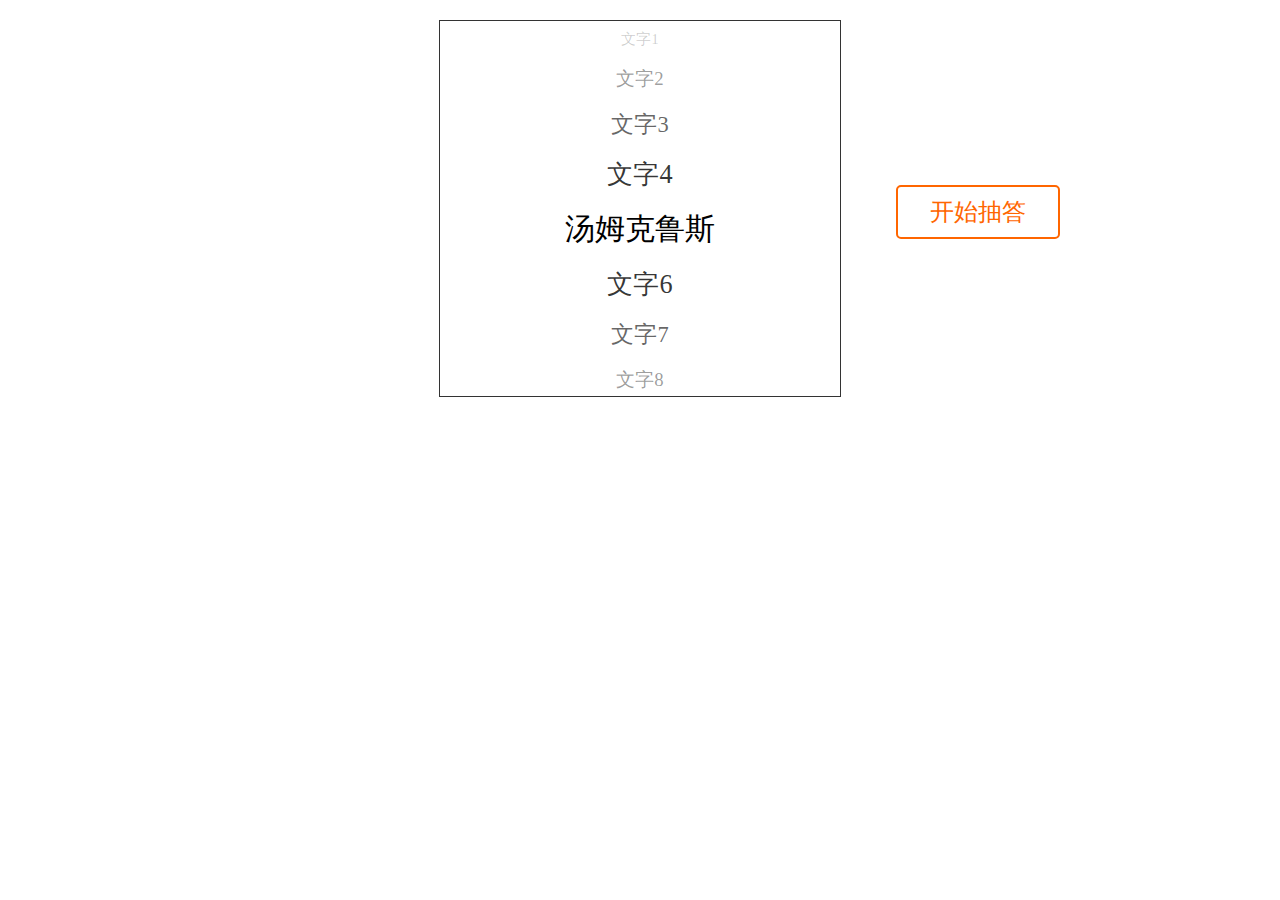
<file: index.html>
<!DOCTYPE HTML PUBLIC "-//W3C//DTD HTML 4.01 Transitional//EN"
"http://www.w3.org/TR/html4/loose.dtd">
<html>
<head>
<meta http-equiv="Content-Type" content="text/html; charset=utf-8">
<title>无标题文档</title>
<script type="text/javascript" src="jquery-1.10.1.min.js"></script>
<script type="text/javascript" src="js.js"></script>
<link rel="stylesheet" href="css.css" />
<style type="text/css">
<!--

-->
</style>
</head>
<body>
<div class="imap">
	<ul id="RunTopic"> 
    	<li>文字1</li> 
        <li>文字2</li> 
        <li>文字3</li> 
        <li>文字4</li> 
        <li>汤姆克鲁斯</li> 
        <li>文字6</li> 
        <li>文字7</li> 
        <li>文字8</li> 
        <li>文字9</li>
		<li>文字10</li> 
        <li>文字11</li> 
        <li>文字12</li> 
        <li>文字13</li>
        <!--个数9个！！！！！！！！！！-->
    </ul> 
</div>
<a class="btn start" id="startBtn">开始抽答</a>
<!--点击开始，一段时间后自动暂停-->
</body>
</html>
</file>
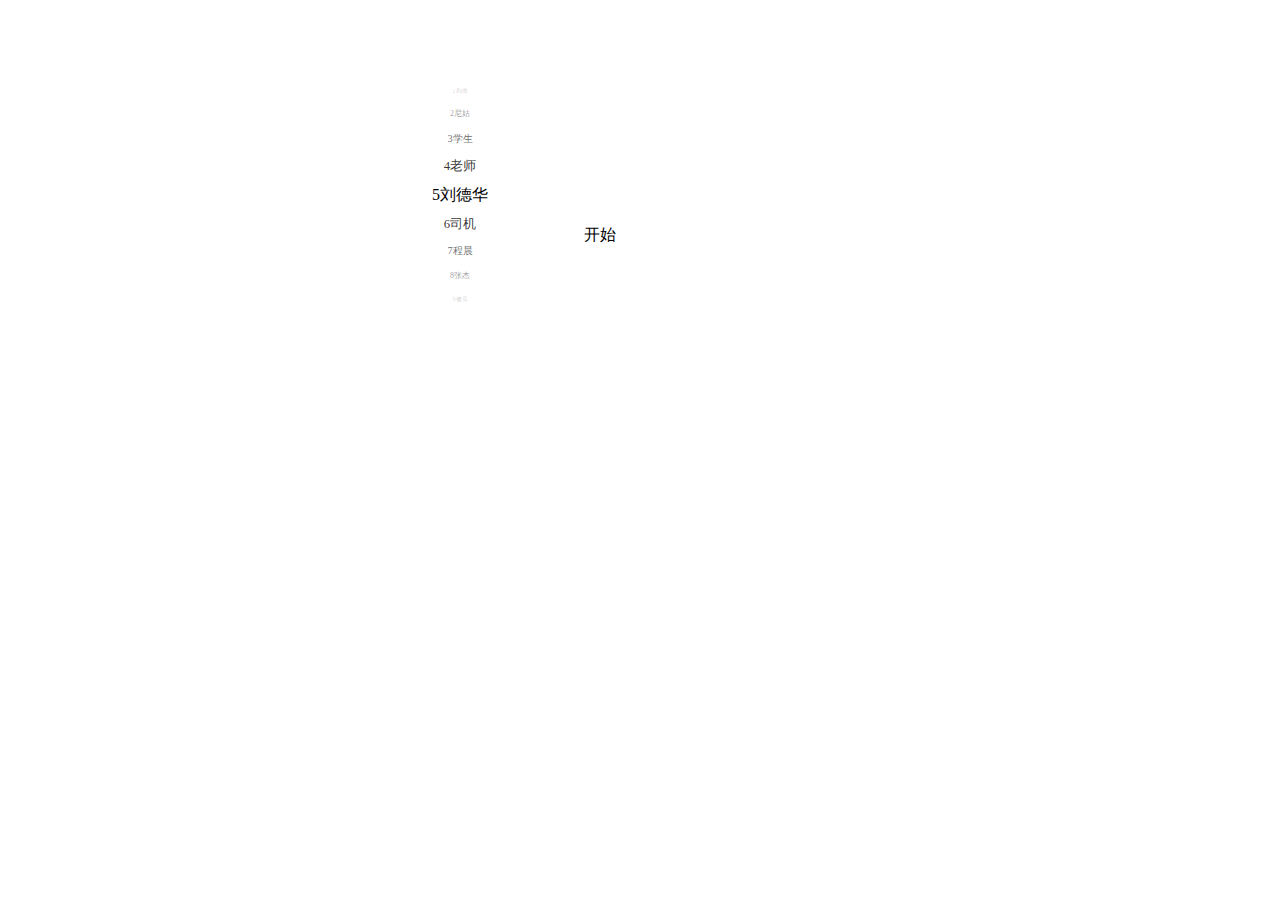
<file: index1.html>
<!DOCTYPE html PUBLIC "-//W3C//DTD XHTML 1.0 Transitional//EN" "http://www.w3.org/TR/xhtml1/DTD/xhtml1-transitional.dtd">
<html xmlns="http://www.w3.org/1999/xhtml">
<head>
<meta http-equiv="Content-Type" content="text/html; charset=utf-8" />
<title>无标题文档</title>
<script type="text/javascript" src="jquery-1.10.1.min.js"></script>
<script type="text/javascript" src="jsjs.js"></script>
<style type="text/css">
*{margin:0px;padding:0px;}
.main {
	float:left;
	height: 260px;
	width: 260px;
	position:relative;
	top:80px;
	left:360px;
	overflow:hidden;
}
.main #mul {
	float: left;
	position:absolute;
	top:0px;
	left:0px;
	height: auto;
	width: 200px;
}

#mul li {
	float: left;
	width: 200px;
	text-align:center;
	list-style-type:none;
}
li:nth-child(1),li:nth-child(9){height:22px; line-height:22px; font-size:0.35em;color:rgba(0,0,0,0.2);}
li:nth-child(2),li:nth-child(8){height:24px; line-height:24px; font-size:0.5em;color:rgba(0,0,0,0.4);}
li:nth-child(3),li:nth-child(7){height:26px; line-height:26px; font-size:0.65em;color:rgba(0,0,0,0.6);}
li:nth-child(4),li:nth-child(6){height:28px; line-height:28px; font-size:0.8em;color:rgba(0,0,0,0.8);}
li:nth-child(5){height:30px; line-height:30px; font-size:1.0em;color:rgba(0,0,0,1.0);}

#click{position:absolute;left:220px;top:140px;width:40px;text-align:center;height:30px;line-height:30px; cursor:pointer;}
</style>
</head>

<body>
<div class="main">
	<ul id="mul">
    	<li>1和尚</li>
    	<li>2尼姑</li>
    	<li>3学生</li>
    	<li>4老师</li>
    	<li>5刘德华</li>
    	<li>6司机</li>
    	<li>7程晨</li>
    	<li>8张杰</li>
    	<li>9傻瓜</li>
    </ul>
    <div id="click">开始</div>
</div>
</body>
</html>
</file>
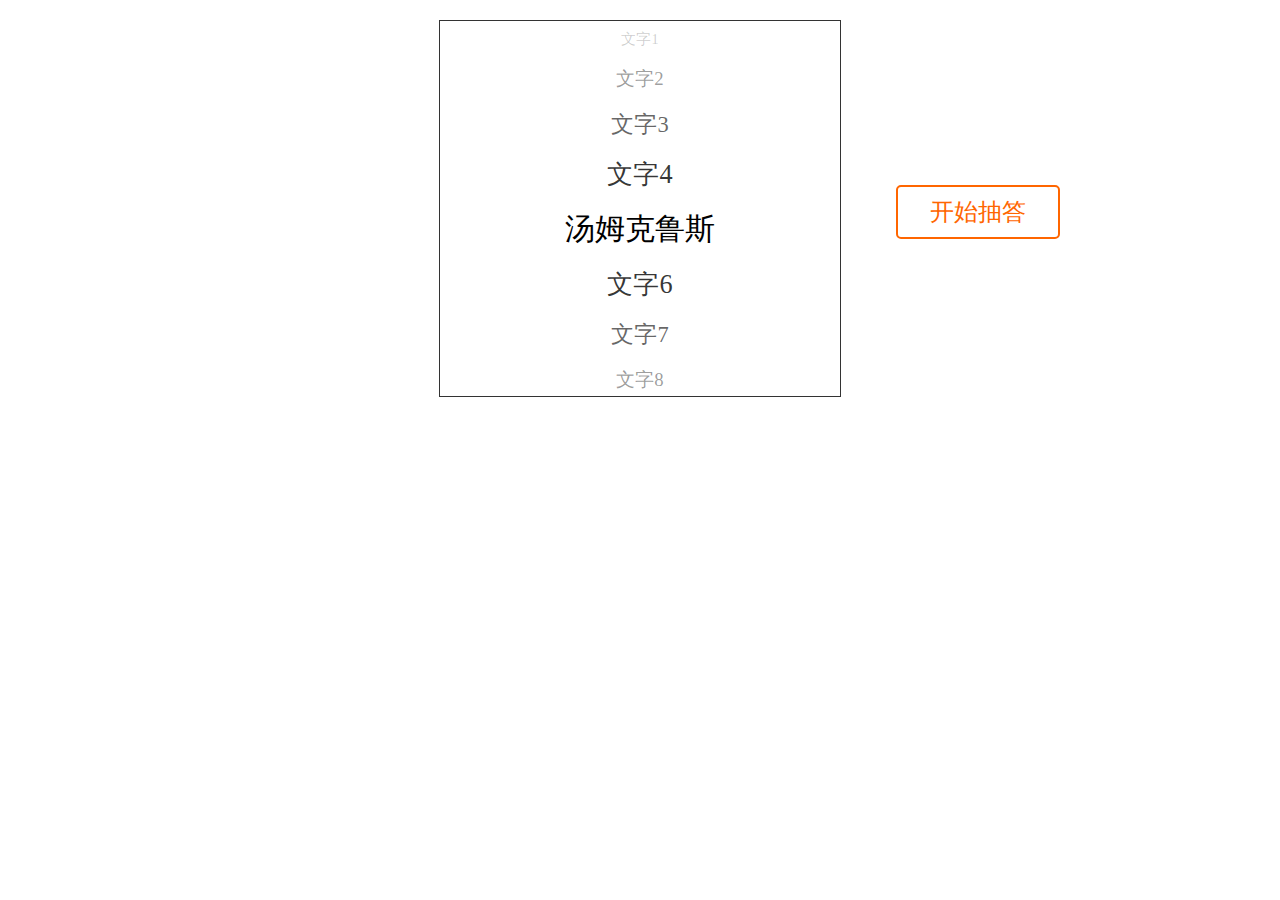
<file: untitled.html>
<!DOCTYPE HTML PUBLIC "-//W3C//DTD HTML 4.01 Transitional//EN"
"http://www.w3.org/TR/html4/loose.dtd">
<html>
<head>
<meta http-equiv="Content-Type" content="text/html; charset=utf-8">
<title>无标题文档</title>
<script type="text/javascript" src="jquery-1.10.1.min.js"></script>
<script type="text/javascript">
//var data = ["文字0","文字1","文字2","文字3","文字4","文字5","文字6","文字7","文字8"];
/*var initData = function(){
    //alert($("#RunTopic li").length);
    //for (var i = 0; i <= ; i--) {
    //    Things[i]
    //};
}*/
$(document).ready(function (){
    //initData();
    Choujiang.init();
});

var Choujiang = {
		// roll : {},
		init : function (){
			this.initRoll();
			this.initEvent();
		},
		//initData : function () {},
		initEvent : function (){$("#startBtn").click(function (){
				if ($(this).hasClass('start')){
					$(this).removeClass('start').addClass('disable').text('抽答中');
					var rm = parseInt(Math.random() * 100);//此数字控制转动速度,产生随机效果
					Roll.play(rm + 20);
				}
			});
		},
		initRoll : function (){
			this.roll = Roll.init({outer : '#RunTopic', inner : 'li', time : 860});
		}//此数字控制开始和结束速度
}






var Roll = (function (){
    var _config;
    var init = function (config){
		if (!config) {
			return;
		}
        _config = config;
        //console.log(this,arguments);
        _config.dom = {};
        _config.dom.outer = $(_config.outer);
        _config.dom.inner = _config.dom.outer.find(_config.inner);
        _config.time = config.time || 800;
        _config.eWidth = config.eWidth || _config.dom.inner.eq(0).height() + 21;
        setClass();
        //console.log(_config.eWidth)
    }
	
    var setClass = function (s){
        var _c = _config;
        s = s || 0;//控制数量
        for (var i = 0 + s; i < 9 + s; i++) {
            $(_c.outer + ' ' + _c.inner).eq(i)[0].className = 'li' + i;
        }
    }
	
    var timer, mi = 0;
    var move = function (time, callback){
        //console.log(time)
        var _c = _config;
        _c.dom.outer.stop().animate({
            "marginTop" : '-' + _c.eWidth + 'px'//“-”减号控制方向
        },
        time, 
		function (){
            _c.dom.outer.css({"marginTop" : "0"});
            var temp = $(_c.outer + ' ' + _c.inner).eq(0);
            //console.log(_c.outer.length,temp);
            $(_c.outer).append(temp.clone());
            temp.remove();
            setClass();
            (typeof callback == 'function') && (callback());
            //if(typeof callback == 'function') callback();
        });
    }
    //var n2 = parseInt(n/2);
    //play是控制按钮恢复
    var play = function (n){
        var _c = _config;
        var i = 0;
        var et = parseInt(_config.time  / n);
        et = _config.time;
        move(tcos(i, et, n), function (){
            //console.log(i,arguments.callee);
            if (i < n - 1) {
                i++;
                move.call(this, tcos(i, et, n), arguments.callee);
            }
            else {
                $("#startBtn").removeClass('disable').addClass('start').text("开始抽答");
                return;
            }
        });
    };
    var tcos = function (i, et, n){
        var t = parseInt(et  / 10 * Math.cos(i  / n * 6.28 + 1)) + _config.time;
        if (i < 6) {
            t = et * (Math.pow(0.6, i));//Math.pow返回x的y的次幂值
        }else if (i >= n - 7) {
            t = et * (Math.pow(0.6, n - i - 2));
        }
        else {
            t = 45;
        }
        //console.log(t);
        //t = 45;
        //t = 600;
        return t ;
    }
    return {
		"init" : init,
		"move" : move, 
		 play : play
	}
})();

</script>
<link rel="stylesheet" href="css.css" />
<style type="text/css">
body,ul,li,p{margin:0px;padding:0px;list-style-type: none;}
.imap li{text-align:center;border-top:1px solid rgba(0,0,0,0.0);padding:8px 0;font-size: 0.5em;color:rgba(0,0,0,0.2);}
.imap{position: relative;margin:20px auto;height: 375px;width: 400px;background-color:#ffffff;overflow: hidden;font-size: 50px;border:solid 1px #333;}

.imap li:nth-child(1),.imap li:nth-child(9),.li1,.li9{ font-size: 0.3em; color:rgba(0,0,0,0.2);}
.imap li:nth-child(2),.imap li:nth-child(8),.li2,.li8{ font-size: 0.375em; color:rgba(0,0,0,0.4);}
.imap li:nth-child(3),.imap li:nth-child(7),.li3,.li7{ font-size: 0.45em; color:rgba(0,0,0,0.6);}
.imap li:nth-child(4),.imap li:nth-child(6),.li4,.li6{ font-size: 0.525em; color:rgba(0,0,0,0.8);}
.imap li:nth-child(5),.li5{font-size: 0.6em; color:rgba(0,0,0,1);}

.btn{ font-family: "微软雅黑"; cursor: pointer; display: block;position:absolute;top:175px;left:70%;width:100%;height:100%; max-width: 160px; max-height: 50px; line-height: 50px; margin: 10px auto; border-radius: 5px; font-size: 24px; background:rgba(255,255,255,0.5); color:#f60; text-align: center; -webkit-transition: all 0.2s; border:2px solid #f60;}
.btn.start:hover{ color: #fff; font-size: 24px; background: #f60;}
.btn.disable{cursor: default; color: #eee; border-color: #eee;}
</style>
</head>
<body>
<div class="imap">
	<ul id="RunTopic"> 
    	<li>文字1</li> 
        <li>文字2</li> 
        <li>文字3</li> 
        <li>文字4</li> 
        <li>汤姆克鲁斯</li> 
        <li>文字6</li> 
        <li>文字7</li> 
        <li>文字8</li> 
        <li>文字9</li>
		<li>文字10</li> 
        <li>文字11</li> 
        <li>文字12</li> 
        <li>文字13</li>
        <!--个数9个！！！！！！！！！！-->
    </ul> 
</div>
<a class="btn start" id="startBtn">开始抽答</a>
<!--点击开始，一段时间后自动暂停-->
</body>
</html>
</file>
<file: css.css>
body,ul,li,p{margin:0px;padding:0px;list-style-type: none;}
.imap li{text-align:center;border-top:1px solid rgba(0,0,0,0.0);padding:8px 0;font-size: 0.5em;color:rgba(0,0,0,0.2);}
.imap{position: relative;margin:20px auto;height: 375px;width: 400px;background-color:#ffffff;overflow: hidden;font-size: 50px;border:solid 1px #333;}

.imap li:nth-child(1),.imap li:nth-child(9),.li1,.li9{ font-size: 0.3em; color:rgba(0,0,0,0.2);}
.imap li:nth-child(2),.imap li:nth-child(8),.li2,.li8{ font-size: 0.375em; color:rgba(0,0,0,0.4);}
.imap li:nth-child(3),.imap li:nth-child(7),.li3,.li7{ font-size: 0.45em; color:rgba(0,0,0,0.6);}
.imap li:nth-child(4),.imap li:nth-child(6),.li4,.li6{ font-size: 0.525em; color:rgba(0,0,0,0.8);}
.imap li:nth-child(5),.li5{font-size: 0.6em; color:rgba(0,0,0,1);}

.btn{ font-family: "微软雅黑"; cursor: pointer; display: block;position:absolute;top:175px;left:70%;width:100%;height:100%; max-width: 160px; max-height: 50px; line-height: 50px; margin: 10px auto; border-radius: 5px; font-size: 24px; background:rgba(255,255,255,0.5); color:#f60; text-align: center; -webkit-transition: all 0.2s; border:2px solid #f60;}
.btn.start:hover{ color: #fff; font-size: 24px; background: #f60;}
.btn.disable{cursor: default; color: #eee; border-color: #eee;}


.jiantou{ display: block; position: absolute; left: 0; top: 45%; width: 0; height: 0; overflow: hidden; border-width:15px 0 15px 30px; 
	height: 1px;
	width: 1px;
	border-top-width: 20px;
	border-right-width: 20px;
	border-bottom-width: 20px;
	border-left-width: 70px;
	border-top-style: solid;
	border-right-style: solid;
	border-bottom-style: solid;
	border-left-style: solid;
	border-top-color: #FFFFFF;
	border-right-color: #FFFFFF;
	border-bottom-color: #FFFFFF;
	border-left-color: #000000;
}
.imap #sp1 {
	height: 0.1px;
	width: 400px;
	border-bottom-width: 1px;
	border-bottom-style: dashed;
	border-bottom-color: #333333;
	position: absolute;
	left: 0px;
	top: 33px;
}
.imap #sp2 {
	height: 0.1px;
	width: 400px;
	border-bottom-width: 1px;
	border-bottom-style: dashed;
	border-bottom-color: #333333;
	position: absolute;
	left: 0px;
	top: 73px;
}
.imap #sp3 {
	height: 0.1px;
	width: 400px;
	border-bottom-width: 1px;
	border-bottom-style: dashed;
	border-bottom-color: #333333;
	position: absolute;
	left: 0px;
	top: 113px;
}
.imap #sp4 {
	height: 0.1px;
	width: 400px;
	border-bottom-width: 1px;
	border-bottom-style: dashed;
	border-bottom-color: #333333;
	position: absolute;
	left: 0px;
	top: 163px;
}
.imap #sp5 {
	height: 0.1px;
	width: 400px;
	border-bottom-width: 1px;
	border-bottom-style: dashed;
	border-bottom-color: #333333;
	position: absolute;
	left: 0px;
	top: 217px;
}
.imap #sp6 {
	height: 0.1px;
	width: 400px;
	border-bottom-width: 1px;
	border-bottom-style: dashed;
	border-bottom-color: #333333;
	position: absolute;
	left: 0px;
	top: 261px;
}
.imap #sp7 {
	height: 0.1px;
	width: 400px;
	border-bottom-width: 1px;
	border-bottom-style: dashed;
	border-bottom-color: #333333;
	position: absolute;
	left: 0px;
	top: 303px;
}
.imap #sp8 {
	height: 0.1px;
	width: 400px;
	border-bottom-width: 1px;
	border-bottom-style: dashed;
	border-bottom-color: #333333;
	position: absolute;
	left: 0px;
	top: 342px;
}
</file>
